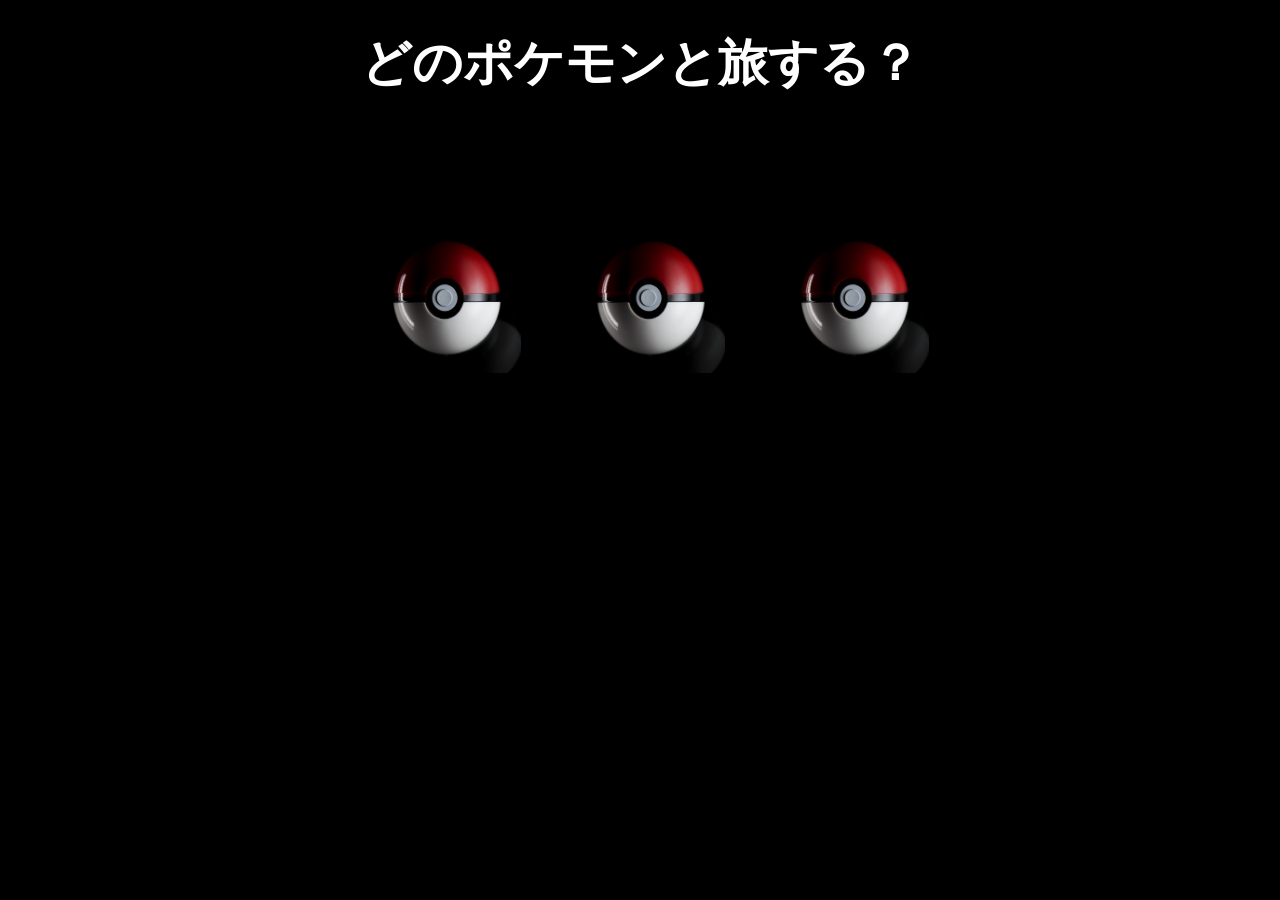
<file: index.html>
<!DOCTYPE html>
<html>
  <head>
    <meta charset = "utf-8">
    <link rel = "stylesheet" href = "myStyles.css" />
  </head>

  <body>
    <h1>どのポケモンと旅する？</h1>
    <div class="example">
      <div class = "inner">
        <p style = "text-align: center">
          <span class = "bollStyle"><img src="./img/boll.jpg" alt="ボール" width="150" height="150" /></span> 
          <span class = "bollStyle"><img src="./img/boll.jpg" alt="ボール" width="150" height="150" hspace = "50"/></span> 
          <span class = "bollStyle"><img src="./img/boll.jpg" alt="ボール" width="150" height="150" /></span><br>
        </p>
      </div>
      <div class = "modal">
        <h2>Final Answer?</h2>
        <div class = "modalContent">
          <img id = "imgPlace" src = "./img/モクロー.jpg" class = "imageBox" ><br>
          名前<p>ここに名前が入ります。</p><br>
          タイプ<p>ここにタイプが入ります2。</p><br>
          体重<p>ここに重さが入ります3。</p><br>
          高さ<p>ここに高さが入ります3。</p><br>
        </div>
      <input type = "button" id = "modalClose1" class = "modalClose" value = "考え直す">
      <input type = "button" id = "nextButton" class = "modalClose" value = "君に決めた" onClick="location.href='https://www.youtube.com/watch?v=7Uk0brE6jpU'">
      </div>
    <div class = "mask"></div>
    <script src = "myCode.js"></script>
  </body>
</html>
</file>
<file: myStyles.css>
body {
    background-color: black;
}

h1 {
    font-size: 50px;
    font-weight: bold;
    margin: 30px;
    color: white;
    text-align: center;
}

.example {
    padding: 50px;
    margin-left:auto;
    margin-right:auto;
    text-align: center;
}

.inner {
    padding: 30px;
    padding-left: 50px;
    display: flex;
    height: 50px;
    justify-content: space-evenly;
    
}

.imageBox {
    padding: 10px;
    margin-left: auto;
    margin-right: auto;
    width: 250px;
    height: 250px;
    
}

.bollStyle {
    width: 50px;
    height: 50px;
    text-align: center;
}

.pushButton {
    display: flex;
    text-align: center;
}

.modalOpen, .modalClose {
    display: flex;
    align-items: center;
    justify-content: center;
    width: 100px;
    height: 50px;
    background-color: rgb(84, 84, 118);
    color: white;
    font-size: 16px;
    border-radius: 5px;
    text-decoration: auto;
}

.modalOpen {
    width: 100px;
    margin: 150px;
    margin-right: auto;
    margin-left: auto;
}

.modalClose {
    margin: 30px auto 0;
}

.mask {
    display: none;
    position: fixed;
    top: 0;
    left: 0;
    width: 100%;
    height: 100%;
    background-color: rgb(81, 76, 76);
    opacity: 0.8;
    z-index: 1;
}

.modal {
    display: none;
    color: white;
    position: fixed;
    top: 50%;
    left: 50%;
    background-color: gray;
    transform: translate(-50%, -50%);
    padding: 20px;
    border-radius: 5px;
    min-width: 700px;
    min-height: 500px;
    z-index: 2;
    -webkit-border-radius: 5px;
    -moz-border-radius: 5px;
    -ms-border-radius: 5px;
    -o-border-radius: 5px;
    -webkit-transform: translate(-50%, -50%);
    -moz-transform: translate(-50%, -50%);
    -ms-transform: translate(-50%, -50%);
    -o-transform: translate(-50%, -50%);
}

.modal h2 {
    font-weight: bold;
    font-size: 50px;
    margin-bottom: 20px;
    line-height: 10px;

}

.modalContent {
    line-height: 5px;
}
</file>
